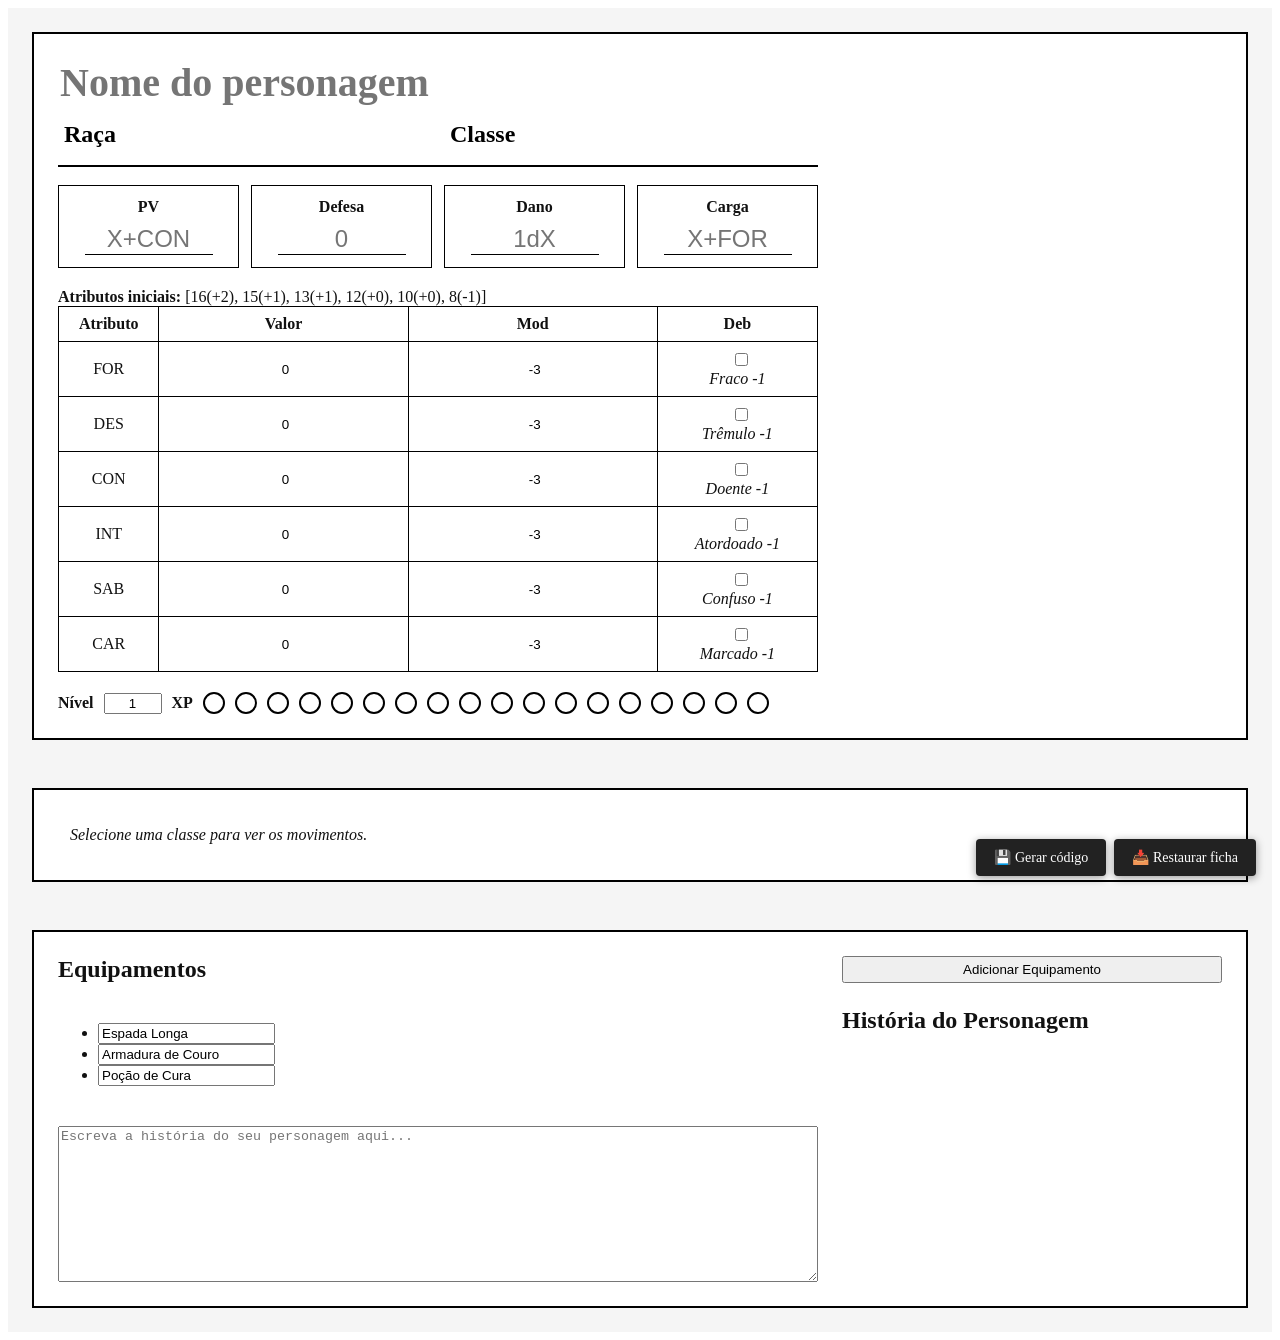
<file: Ficha_HTML_Dungeon_World_v02.html>
<!DOCTYPE html>
<html lang="pt-BR">

<head>
  <meta charset="UTF-8" />
  <meta name="viewport" content="width=device-width, initial-scale=1.0" />
  <title>Ficha de Personagem - Dungeon World</title>
  <style>
    :root {
      --border-color: #000;
      --muted: #777;
      --danger: #b00;
    }

    .pagina {
      font-family: Georgia, serif;
      background: #f5f5f5;
      padding: 24px;
      color: #111;
    }

    .sheet {
      max-width: 1200px;
      margin: auto;
      background: white;
      border: 2px solid #000;
    }


    .pagina {
      font-family: Georgia, serif;
      background: #f5f5f5;
      padding: 24px;
      color: #111;
    }

    .sheet {
      max-width: 1200px;
      margin: auto;
      background: white;
      border: 2px solid var(--border-color);
      padding: 24px;
      display: grid;
      grid-template-columns: 2fr 1fr;
      gap: 24px;
    }

    h1,
    h2,
    h3 {
      margin: 0;
    }

    .subtitle select option.disabled-by-race,
    .subtitle select option[disabled] {
      color: var(--danger);
      background: transparent;
    }

    .title {
      border-bottom: 2px solid var(--border-color);
      padding-bottom: 12px;
      margin-bottom: 18px;
    }

    .title input {
      width: 100%;
      font-size: 40px;
      border: none;
      outline: none;
      font-family: Georgia, serif;
      font-weight: bold;
    }

    .subtitle {
      display: flex;
      gap: 12px;
      margin-top: 8px;
    }

    .subtitle input,
    .subtitle select {
      padding: 6px;
      width: 100%;
      background: transparent;
      appearance: none;
      -webkit-appearance: none;
      -moz-appearance: none;
      font-size: 24px;
      border: none;
      outline: none;
      font-family: Georgia, serif;
      font-weight: bold;
    }

    .portrait {
      border: 2px dashed #aaa;
      height: 540px;
      display: flex;
      align-items: center;
      justify-content: center;
      margin-bottom: 18px;
      color: var(--muted);
      font-size: 22px;
      text-align: center;
    }

    .stats {
      display: grid;
      grid-template-columns: repeat(4, 1fr);
      gap: 12px;
      margin-bottom: 20px;
    }

    .card {
      border: 1px solid var(--border-color);
      padding: 12px;
      text-align: center;
    }

    .card label {
      display: block;
      font-weight: bold;
      margin-bottom: 8px;
    }

    .card input {
      width: 80%;
      border: none;
      border-bottom: 1px solid var(--border-color);
      text-align: center;
      font-size: 24px;
      background: transparent;
    }

    table {
      width: 100%;
      border-collapse: collapse;
      margin-bottom: 20px;
    }

    th,
    td {
      border: 1px solid var(--border-color);
      padding: 8px;
      text-align: center;
    }

    td input {
      width: 100%;
      border: none;
      text-align: center;
      background: transparent;
    }

    .xp {
      display: flex;
      gap: 10px;
      align-items: center;
      margin-top: 12px;
    }

    .circle {
      width: 18px;
      height: 18px;
      border: 2px solid black;
      border-radius: 50%;
      cursor: pointer;
      transition: background 0.2s ease;
    }

    .circle.active {
      background: #111;
    }

    .spells {
      border-left: 2px solid var(--border-color);
      padding-left: 20px;
    }

    .spell-group {
      margin-bottom: 20px;
    }

    .spell-group h3 {
      border-bottom: 1px solid var(--border-color);
      padding-bottom: 6px;
      margin-bottom: 10px;
    }

    .spell {
      display: flex;
      align-items: center;
      gap: 8px;
      margin-bottom: 6px;
      font-size: 16px;
    }

    .spell-name {
      border: none;
      border-bottom: 1px dashed transparent;
      background: transparent;
      font-family: Georgia, serif;
      font-size: 16px;
      width: 100%;
      outline: none;
      transition: border-color 0.2s ease;
    }

    .spell-name:focus {
      border-bottom: 1px dashed var(--border-color);
    }

    .spell input[type="checkbox"] {
      width: 16px;
      height: 16px;
    }

    .red_filling {
      accent-color: red;
    }

    @media print {
      .pagina {
        background: white;
        padding: 0;
      }

      .sheet {
        border: none;
      }

      #saveBar,
      .dw-overlay {
        display: none !important;
      }
    }

    /* === Barra e modais de código === */
    #saveBar {
      position: fixed;
      bottom: 24px;
      right: 24px;
      z-index: 1000;
      display: flex;
      gap: 8px;
    }

    #saveBar button {
      padding: 10px 18px;
      background: #222;
      color: #fff;
      border: none;
      cursor: pointer;
      font-family: Georgia, serif;
      font-size: 14px;
      border-radius: 4px;
      box-shadow: 0 2px 8px rgba(0, 0, 0, 0.4);
    }

    #saveBar button:hover {
      background: #444;
    }

    .dw-overlay {
      position: fixed;
      inset: 0;
      background: rgba(0, 0, 0, 0.55);
      z-index: 2000;
      display: flex;
      align-items: center;
      justify-content: center;
    }

    .dw-modal {
      background: #fff;
      border: 2px solid #000;
      padding: 28px;
      max-width: 520px;
      width: 92%;
      font-family: Georgia, serif;
    }

    .dw-modal h3 {
      margin: 0 0 10px;
    }

    .dw-modal p {
      margin: 0 0 10px;
      font-size: 14px;
      color: #444;
    }

    .dw-modal textarea {
      width: 100%;
      box-sizing: border-box;
      font-family: monospace;
      font-size: 12px;
      padding: 8px;
      border: 1px solid #000;
      resize: vertical;
    }

    .dw-modal-actions {
      display: flex;
      gap: 8px;
      margin-top: 12px;
      justify-content: flex-end;
    }

    .dw-modal-actions button {
      padding: 8px 18px;
      background: #222;
      color: #fff;
      border: none;
      cursor: pointer;
      font-family: Georgia, serif;
      font-size: 14px;
    }

    .dw-modal-actions button:hover {
      background: #444;
    }

    .dw-modal-actions button.secondary {
      background: #888;
    }

    .dw-modal-actions button.secondary:hover {
      background: #666;
    }

    #restoreError {
      color: var(--danger);
      font-size: 13px;
      margin-top: 6px;
      display: none;
    }

    .init-val.used {
      text-decoration: line-through;
      color: #999;
    }
  </style>
</head>

<body>

  <!-- Barra flutuante de código -->
  <div id="saveBar">
    <button id="btnGerarCodigo">&#x1F4BE; Gerar código</button>
    <button id="btnRestaurar">&#x1F4E5; Restaurar ficha</button>
  </div>

  <!-- Modal: exibir código gerado -->
  <div id="codeModal" class="dw-overlay" style="display:none">
    <div class="dw-modal">
      <h3>Código da ficha</h3>
      <p>Copie este código e guarde-o. Use-o para restaurar sua ficha quando recarregar a página.</p>
      <textarea id="codeModalText" rows="6" readonly></textarea>
      <div class="dw-modal-actions">
        <button id="btnCopiarCodigo">&#x1F4CB; Copiar</button>
        <button id="btnFecharModal" class="secondary">Fechar</button>
      </div>
    </div>
  </div>

  <!-- Modal: restaurar ficha por código -->
  <div id="restoreModal" class="dw-overlay" style="display:none">
    <div class="dw-modal">
      <h3>Restaurar ficha</h3>
      <p>Cole o código da ficha abaixo e clique em <strong>Restaurar</strong>.</p>
      <textarea id="restoreCodeInput" rows="6" placeholder="Cole o código aqui..."></textarea>
      <p id="restoreError">Código inválido. Verifique e tente novamente.</p>
      <div class="dw-modal-actions">
        <button id="btnConfirmarRestaurar">Restaurar</button>
        <button id="btnCancelarRestaurar" class="secondary">Cancelar</button>
      </div>
    </div>
  </div>

  <article class="pagina">
    <div id="1st-Page" class="sheet">
      <div>
        <div class="title">
          <input type="text" id="charName" value="" placeholder="Nome do personagem" />

          <div class="subtitle">
            <select id="charRace">
              <option value="">Raça</option>
              <option value="Anão">Anão</option>
              <option value="Elfo">Elfo</option>
              <option value="Humano">Humano</option>
              <option value="Halfling">Halfling</option>
              <option value="Orc">Orc</option>
              <option value="Outro">Outro</option>
            </select>

            <select id="charClass">
              <option value="">Classe</option>
              <option value="Bardo">Bardo</option>
              <option value="Clérigo">Clérigo</option>
              <option value="Druida">Druida</option>
              <option value="Guerreiro">Guerreiro</option>
              <option value="Ladino">Ladino</option>
              <option value="Mago">Mago</option>
              <option value="Paladino">Paladino</option>
              <option value="Patrulheiro">Patrulheiro</option>
              <option value="Bárbaro">Bárbaro</option>
            </select>
          </div>
        </div>
        <div class="stats">
          <div class="card">
            <label>PV</label>
            <input type="text" id="charPV" value="0" placeholder="X+CON" />
          </div>

          <div class="card">
            <label>Defesa</label>
            <input type="text" id="charDef" value="" placeholder="0" />
          </div>

          <div class="card">
            <label>Dano</label>
            <input type="text" id="charDmg" value="" placeholder="1dX" />
          </div>

          <div class="card">
            <label>Carga</label>
            <input type="text" id="charLoad" value="" placeholder="X+FOR" />
          </div>
        </div>

        <div>
          <label class="initial-attributes"><strong>Atributos iniciais: </strong>
            [<span class="init-val" data-val="16">16(+2)</span>,
            <span class="init-val" data-val="15">15(+1)</span>,
            <span class="init-val" data-val="13">13(+1)</span>,
            <span class="init-val" data-val="12">12(+0)</span>,
            <span class="init-val" data-val="10">10(+0)</span>,
            <span class="init-val" data-val="8">8(-1)</span>]</label>
        </div>

        <table id="attributesTable">
          <thead>
            <tr>
              <th>Atributo</th>
              <th>Valor</th>
              <th>Mod</th>
              <th>Deb</th>
            </tr>
          </thead>
          <tbody>
            <tr>
              <td>FOR</td>
              <td><input id="valFor" value="0" /></td>
              <td><input id="modFor" value="0" /></td>
              <td>
                <input type="checkbox" /><label><em>Fraco -1</em></label>
              </td>
            </tr>
            <tr>
              <td>DES</td>
              <td><input id="valDes" value="0" /></td>
              <td><input id="modDes" value="0" /></td>
              <td>
                <input type="checkbox" /><label><em>Trêmulo -1</em></label>
              </td>
            </tr>
            <tr>
              <td>CON</td>
              <td><input id="valCon" value="0" /></td>
              <td><input id="modCon" value="0" /></td>
              <td>
                <input type="checkbox" /><label><em>Doente -1</em></label>
              </td>
            </tr>
            <tr>
              <td>INT</td>
              <td><input id="valInt" value="0" /></td>
              <td><input id="modInt" value="0" /></td>
              <td>
                <input type="checkbox" /><label><em>Atordoado -1</em></label>
              </td>
            </tr>
            <tr>
              <td>SAB</td>
              <td><input id="valSab" value="0" /></td>
              <td><input id="modSab" value="0" /></td>
              <td>
                <input type="checkbox" /><label><em>Confuso -1</em></label>
              </td>
            </tr>
            <tr>
              <td>CAR</td>
              <td><input id="valCar" value="0" /></td>
              <td><input id="modCar" value="0" /></td>
              <td>
                <input type="checkbox" /><label><em>Marcado -1</em></label>
              </td>
            </tr>
          </tbody>
        </table>

        <div class="xp">
          <strong>Nível</strong>
          <input type="text" id="charLevel" value="1" placeholder="Nível" style="width: 50px; text-align: center;" />
          <strong>XP</strong>
          <div class="circle"></div>
          <div class="circle"></div>
          <div class="circle"></div>
          <div class="circle"></div>
          <div class="circle"></div>
          <div class="circle"></div>
          <div class="circle"></div>
          <div class="circle"></div>
          <div class="circle"></div>
          <div class="circle"></div>
          <div class="circle"></div>
          <div class="circle"></div>
          <div class="circle"></div>
          <div class="circle"></div>
          <div class="circle"></div>
          <div class="circle"></div>
          <div class="circle"></div>
          <div class="circle"></div>
        </div>
      </div>

      <aside id="classSpells" class="spells">
        <div id="mageSpellsSet">
        <h2>Magias de Mago</h2>
          <div class="spell-group">
            <h3><input value="Truques" /></h3>
            <div class="spell">
              <input type="checkbox" title="No grimório" class="red_filling" />
              <input type="checkbox" title="Preparada" />
              <input class="spell-name" value="Light" />
            </div>
            <div class="spell">
              <input type="checkbox" title="No grimório" class="red_filling" />
              <input type="checkbox" title="Preparada" />
              <input class="spell-name" value="Unseen Servant" />
            </div>
            <div class="spell">
              <input type="checkbox" title="No grimório" class="red_filling" />
              <input type="checkbox" title="Preparada" />
              <input class="spell-name" value="Prestidigitation" />
            </div>
            <div class="spell">
              <input type="checkbox" title="No grimório" class="red_filling" />
              <input type="checkbox" title="Preparada" />
              <input class="spell-name" value="Detect Magic" />
            </div>
          </div>

          <div class="spell-group">
            <h3><input value="2º nível" /></h3>
            <div class="spell">
              <input type="checkbox" title="No grimório" class="red_filling" />
              <input type="checkbox" title="Preparada" />
              <input class="spell-name" value="Contact Spirits - Summoning" />
            </div>
            <div class="spell">
              <input type="checkbox" title="No grimório" class="red_filling" />
              <input type="checkbox" title="Preparada" />
              <input class="spell-name" value="Telepathy - Divination" />
            </div>
            <div class="spell">
              <input type="checkbox" title="No grimório" class="red_filling" />
              <input type="checkbox" title="Preparada" />
              <input class="spell-name" value="Charm Person - Enchantment" />
            </div>
            <div class="spell">
              <input type="checkbox" title="No grimório" class="red_filling" />
              <input type="checkbox" title="Preparada" />
              <input class="spell-name" value="Invisibility - Illusion" />
            </div>
            <div class="spell">
              <input type="checkbox" title="No grimório" class="red_filling" />
              <input type="checkbox" title="Preparada" />
              <input class="spell-name" value="Magic Missile" />
            </div>
            <div class="spell">
              <input type="checkbox" title="No grimório" class="red_filling" />
              <input type="checkbox" title="Preparada" />
              <input class="spell-name" value="Alarm" />
            </div>
          </div>

          <div class="spell-group">
            <h3><input value="3º nível" /></h3>
            <div class="spell">
              <input type="checkbox" title="No grimório" class="red_filling" />
              <input type="checkbox" title="Preparada" />
              <input class="spell-name" value="Dispel Magic" />
            </div>
            <div class="spell">
              <input type="checkbox" title="No grimório" class="red_filling" />
              <input type="checkbox" title="Preparada" />
              <input class="spell-name" value="Visions Through Time - Divination" />
            </div>
            <div class="spell">
              <input type="checkbox" title="No grimório" class="red_filling" />
              <input type="checkbox" title="Preparada" />
              <input class="spell-name" value="Fireball - Evocation" />
            </div>
            <div class="spell">
              <input type="checkbox" title="No grimório" class="red_filling" />
              <input type="checkbox" title="Preparada" />
              <input class="spell-name" value="Mimic" />
            </div>
            <div class="spell">
              <input type="checkbox" title="No grimório" class="red_filling" />
              <input type="checkbox" title="Preparada" />
              <input class="spell-name" value="Mirror Image" />
            </div>
            <div class="spell">
              <input type="checkbox" title="No grimório" class="red_filling" />
              <input type="checkbox" title="Preparada" />
              <input class="spell-name" value="Sleep - Enchantment" />
            </div>
          </div>

          <div class="spell-group">
            <h3><input value="5º nível" /></h3>
            <div class="spell">
              <input type="checkbox" title="No grimório" class="red_filling" />
              <input type="checkbox" title="Preparada" />
              <input class="spell-name" value="Cage - Evocation Ongoing" />
            </div>
            <div class="spell">
              <input type="checkbox" title="No grimório" class="red_filling" />
              <input type="checkbox" title="Preparada" />
              <input class="spell-name" value="Contact Other Plane" />
            </div>
            <div class="spell">
              <input type="checkbox" title="No grimório" class="red_filling" />
              <input type="checkbox" title="Preparada" />
              <input class="spell-name" value="Polymorph" />
            </div>
            <div class="spell">
              <input type="checkbox" title="No grimório" class="red_filling" />
              <input type="checkbox" title="Preparada" />
              <input class="spell-name" value="Summon Monster" />
            </div>
          </div>

          <div class="spell-group">
            <h3><input value="7º nível" /></h3>
            <div class="spell">
              <input type="checkbox" title="No grimório" class="red_filling" />
              <input type="checkbox" title="Preparada" />
              <input class="spell-name" value="Dominate" />
            </div>
            <div class="spell">
              <input type="checkbox" title="No grimório" class="red_filling" />
              <input type="checkbox" title="Preparada" />
              <input class="spell-name" value="True Seeing" />
            </div>
            <div class="spell">
              <input type="checkbox" title="No grimório" class="red_filling" />
              <input type="checkbox" title="Preparada" />
              <input class="spell-name" value="Shadow Walk" />
            </div>
            <div class="spell">
              <input type="checkbox" title="No grimório" class="red_filling" />
              <input type="checkbox" title="Preparada" />
              <input class="spell-name" value="Contingency" />
            </div>
            <div class="spell">
              <input type="checkbox" title="No grimório" class="red_filling" />
              <input type="checkbox" title="Preparada" />
              <input class="spell-name" value="Cloudkill" />
            </div>
          </div>

          <div class="spell-group">
            <h3><input value="9º nível" /></h3>
            <div class="spell">
              <input type="checkbox" title="No grimório" class="red_filling" />
              <input type="checkbox" title="Preparada" />
              <input class="spell-name" value="Antipathy" />
            </div>
            <div class="spell">
              <input type="checkbox" title="No grimório" class="red_filling" />
              <input type="checkbox" title="Preparada" />
              <input class="spell-name" value="Alert" />
            </div>
            <div class="spell">
              <input type="checkbox" title="No grimório" class="red_filling" />
              <input type="checkbox" title="Preparada" />
              <input class="spell-name" value="Soul Gem" />
            </div>
            <div class="spell">
              <input type="checkbox" title="No grimório" class="red_filling" />
              <input type="checkbox" title="Preparada" />
              <input class="spell-name" value="Shelter" />
            </div>
            <div class="spell">
              <input type="checkbox" title="No grimório" class="red_filling" />
              <input type="checkbox" title="Preparada" />
              <input class="spell-name" value="Perfect Summons" />
            </div>
          </div>
        </div>
      </aside>
    </div>
  </article>

  <article class="pagina">
    <div id="classMoves" class="sheet">  
    </div>
  </article>

  <article class="pagina">
    <div id="2nd-Page" class="sheet">
      <h2>Equipamentos</h2>
      <button id="addEquipment">Adicionar Equipamento</button>
      <ul>
        <li><input type="text" value="Espada Longa" /></li>
        <li><input type="text" value="Armadura de Couro" /></li>
        <li><input type="text" value="Poção de Cura" /></li>
      </ul>

      <h2>História do Personagem</h2>
      <textarea id="charHistory" rows="10" placeholder="Escreva a história do seu personagem aqui..."></textarea>
    </div>
  </article>

  <script>
    // Garantir ids únicos para todos os inputs/checkboxes/circles e usar esses ids ao salvar/carregar
    const circles = Array.from(document.querySelectorAll('.circle'));
    const allInputs = Array.from(document.querySelectorAll('input, select, textarea'));

    const intitialAttributesCheck = 73 // Soma de 16+15+13+12+9+8
    const initialAttributes= {
      stat: [16,15,13,12,9,8],
      mod: [2,1,1,0,0,-1]
    }

    const classDetails = [
      {
        keyBytes: [0],
        nome: 'Bárbaro',
        racas: ['Humano', 'Elfo', 'Anão', 'Halfling'],
        hp_base: 8,
        dado_dano: 'd10',
        carga_base: 8,
        movimentos_iniciais: [
          'Herculean Appetites',
          'The Upper Hand',
          'Musclebound',
          'What Are You Waiting For?'
        ],
        escolha_inicial: ['Full Plate and Packing Steel', 'Unencumbered, Unharmed'],
        
        movimentos_avancados_2_5: [
          { id: 1, nome: 'Still Hungry' },
          { id: 2, nome: 'Appetite for Destruction' },
          { id: 3, nome: 'My Love For You Is Like a Truck' },
          { id: 4, nome: 'What Is Best In Life' },
          { id: 5, nome: 'Wide Wanderer' },
          { id: 6, nome: 'Usurper' },
          { id: 7, nome: 'Khan of Khans' },
          { id: 8, nome: 'Samson' },
          { id: 9, nome: 'Smash!' },
          { id: 10, nome: 'Indestructible Hunger' },
          { id: 11, nome: 'Eye for Weakness' },
          { id: 12, nome: 'On the Move' }
        ],
        movimentos_avancados_6_10: [
          { id: 13, nome: 'A Good Day to Die' },
          { id: 14, nome: "Kill 'em All" },
          { id: 15, nome: 'War Cry' },
          { id: 16, nome: 'Mark of Might' },
          { id: 17, nome: 'More! Always More!' },
          { id: 18, nome: 'The One Who Knocks' },
          { id: 19, nome: 'Healthy Distrust' },
          { id: 20, nome: 'For the Blood God' }
        ]
      },
      {
        keyBytes: [1, 2, 3],
        nome: 'Bardo',
        racas: ['Humano', 'Elfo', 'Halfling'],
        hp_base: 6,
        dado_dano: 'd6',
        carga_base: 9,
        movimentos_raciais: {
          Humano: ['Hospitalidade'],
          Elfo: ['Elfo']
        },
        movimentos_iniciais: [
          'Conhecimento de Bardo',
          'Arte Arcana',
          'Charmoso e Aberto',
          'Um Porto na Tempestade'
        ],
        movimentos_avancados_2_5: [
          { id: 21, nome: 'Canção de Cura' },
          { id: 22, nome: 'Cacofonia Viciosa' },
          { id: 23, nome: 'Vai Até Onze' },
          { id: 24, nome: 'Metal Hurlant' },
          { id: 25, nome: 'Uma Pequena Ajuda dos Meus Amigos' },
          { id: 26, nome: 'Tons Sobrenaturais' },
          { id: 27, nome: 'Aparar do Duelista' },
          { id: 28, nome: 'Logro' },
          { id: 29, nome: 'Diletante Multiclasse' },
          { id: 30, nome: 'Iniciado Multiclasse' }
        ],
        movimentos_avancados_6_10: [
          { id: 31, nome: 'Coro de Cura' },
          { id: 32, nome: 'Explosão Viciosa' },
          { id: 33, nome: 'Rosto Inesquecível' },
          { id: 34, nome: 'Reputação' },
          { id: 35, nome: 'Acorde Sobrenatural' },
          { id: 36, nome: 'Ouvido para Magia' },
          { id: 37, nome: 'Astuto' },
          { id: 38, nome: 'Bloqueio do Duelista' },
          { id: 39, nome: 'Golpe de Mestre' },
          { id: 40, nome: 'Mestre Multiclasse' }
        ],
        movimentos_substituidos: {
          'Coro de Cura': 'Canção de Cura',
          'Explosão Viciosa': 'Cacofonia Viciosa',
          'Acorde Sobrenatural': 'Tons Sobrenaturais',
          'Bloqueio do Duelista': 'Aparar do Duelista',
          'Golpe de Mestre': 'Logro'
        }
      },
      {
        keyBytes: [4, 5],
        nome: 'Clérigo',
        racas: ['Humano', 'Anão'],
        hp_base: 8,
        dado_dano: 'd6',
        carga_base: 10,
        movimentos_raciais: { Humano: ['Humano'], Anão: ['Anão'] },
        movimentos_iniciais: ['Divindade', 'Comungar', 'Conjurar uma Magia'],
        movimentos_avancados_2_5: [
          { id: 41, nome: 'Escolhido' },
          { id: 42, nome: 'Revigorar' },
          { id: 43, nome: 'A Balança da Vida e da Morte' },
          { id: 44, nome: 'Serenidade' },
          { id: 45, nome: 'Primeiros Socorros' },
          { id: 46, nome: 'Intervenção Divina' },
          { id: 47, nome: 'Penitente' },
          { id: 48, nome: 'Fortalecer' },
          { id: 49, nome: 'Prece por Orientação' },
          { id: 50, nome: 'Proteção Divina' },
          { id: 51, nome: 'Curandeiro Devotado' }
        ],
        movimentos_avancados_6_10: [
          { id: 52, nome: 'Ungido' },
          { id: 53, nome: 'Apoteose' },
          { id: 54, nome: 'Ceifador' },
          { id: 55, nome: 'Providência' },
          { id: 56, nome: 'Primeiros Socorros Maior' },
          { id: 57, nome: 'Invencibilidade Divina' },
          { id: 58, nome: 'Mártir' },
          { id: 59, nome: 'Armadura Divina' },
          { id: 60, nome: 'Fortalecimento Maior' },
          { id: 61, nome: 'Diletante Multiclasse' }
        ],
        movimentos_substituidos: {
          Providência: 'Serenidade',
          'Primeiros Socorros Maior': 'Primeiros Socorros',
          'Invencibilidade Divina': 'Intervenção Divina',
          Mártir: 'Penitente',
          'Armadura Divina': 'Proteção Divina',
          'Fortalecimento Maior': 'Fortalecer'
        }
      },
      {
        keyBytes: [6, 7, 8],
        nome: 'Druida',
        racas: ['Humano', 'Elfo', 'Halfling'],
        hp_base: 6,
        dado_dano: 'd6',
        carga_base: 6,
        movimentos_raciais: { Humano: ['Humano'], Elfo: ['Elfo'], Halfling: ['Halfling'] },
        movimentos_iniciais: [
          'Nascido da Terra',
          'Sustentado pela Natureza',
          'Língua dos Espíritos',
          'Metamorfo',
          'Essência Estudada'
        ],
        movimentos_avancados_2_5: [
          { id: 62, nome: 'Irmão do Caçador' },
          { id: 63, nome: 'Vermelho de Dente e Garra' },
          { id: 64, nome: 'Comunhão dos Sussurros' },
          { id: 65, nome: 'Pele de Casca' },
          { id: 66, nome: 'Olhos do Tigre' },
          { id: 67, nome: 'Mudar de Pele' },
          { id: 68, nome: 'Falador de Coisas' },
          { id: 69, nome: 'Moldador de Formas' },
          { id: 70, nome: 'Domínio Elemental' },
          { id: 71, nome: 'Equilíbrio' }
        ],
        movimentos_avancados_6_10: [
          { id: 72, nome: 'Abraçando Forma Nenhuma' },
          { id: 73, nome: 'Dança do Doppelgänger' },
          { id: 74, nome: 'Sangue e Trovão' },
          { id: 75, nome: 'Sono do Druida' },
          { id: 76, nome: 'Falador do Mundo' },
          { id: 77, nome: 'Irmã da Perseguidora' },
          { id: 78, nome: 'Escultor de Formas' },
          { id: 79, nome: 'Quimera' },
          { id: 80, nome: 'Tecelão do Clima' }
        ],
        movimentos_substituidos: {
          'Sangue e Trovão': 'Vermelho de Dente e Garra',
          'Falador do Mundo': 'Falador de Coisas',
          'Escultor de Formas': 'Moldador de Formas'
        }
      },
      {
        keyBytes: [9, 10, 11],
        nome: 'Guerreiro',
        racas: ['Humano', 'Elfo', 'Anão'],
        hp_base: 10,
        dado_dano: 'd10',
        carga_base: 12,
        movimentos_raciais: { Humano: ['Humano'], Elfo: ['Elfo'], Anão: ['Anão'] },
        movimentos_iniciais: ['Arma Assinatura', 'Dobrar Barras, Erguer Portões', 'Blindado'],
        movimentos_avancados_2_5: [
          { id: 81, nome: 'Sede de Sangue' },
          { id: 82, nome: 'Armadureiro' },
          { id: 83, nome: 'Ferrão Aprimorado' },
          { id: 84, nome: 'Herança' },
          { id: 85, nome: 'Tem Cheiro de Sangue' },
          { id: 86, nome: 'Ferreiro' },
          { id: 87, nome: 'Olho Mau' },
          { id: 88, nome: 'Temporada de Caça' },
          { id: 89, nome: 'Interrogador' },
          { id: 90, nome: 'Talento para Armas' },
          { id: 91, nome: 'Superioridade' },
          { id: 92, nome: 'Multiclasse Diletante' }
        ],
        movimentos_avancados_6_10: [
          { id: 93, nome: 'Sanguinário' },
          { id: 94, nome: 'Mestre da Armadura' },
          { id: 95, nome: 'Ferrão Perfeito' },
          { id: 96, nome: 'Legado' },
          { id: 97, nome: 'Gosto de Sangue' },
          { id: 98, nome: 'Ferreiro Mestre' },
          { id: 99, nome: 'Olhos da Morte' },
          { id: 100, nome: 'Caçador Implacável' },
          { id: 101, nome: 'Mestre Interrogador' },
          { id: 102, nome: 'Especialista em Armas' },
          { id: 103, nome: 'Supremacia' },
          { id: 104, nome: 'Mestre Multiclasse' }
        ],
        movimentos_substituidos: {
          Sanguinário: 'Sede de Sangue',
          'Mestre da Armadura': 'Armadureiro',
          'Ferrão Perfeito': 'Ferrão Aprimorado',
          Legado: 'Herança',
          'Gosto de Sangue': 'Tem Cheiro de Sangue',
          'Ferreiro Mestre': 'Ferreiro',
          'Olhos da Morte': 'Olho Mau',
          'Caçador Implacável': 'Temporada de Caça',
          'Mestre Interrogador': 'Interrogador',
          'Especialista em Armas': 'Talento para Armas',
          Supremacia: 'Superioridade',
          'Mestre Multiclasse': 'Multiclasse Diletante'
        }
      },
      {
        keyBytes: [12, 13, 14],
        nome: 'Imolador',
        racas: ['Humano', 'Elfo', 'Anão'],
        hp_base: 10,
        dado_dano: 'd8',
        carga_base: 9,
        movimentos_raciais: { Humano: ['Humano'], Elfo: ['Elfo'], Anao: ['Anão'] },
        movimentos_iniciais: ['Consumido pelo Fogo', 'Invocar Chamas', 'Zelo Fanático'],
        movimentos_avancados_2_5: [
          { id: 105, nome: 'Queimadura Controlada' },
          { id: 106, nome: 'Juramento de Cinzas' },
          { id: 107, nome: 'Fogo Purificador' },
          { id: 108, nome: 'Forma de Chama' },
          { id: 109, nome: 'Incendiário' },
          { id: 110, nome: 'Marca do Fogo' },
          { id: 111, nome: 'Alimentar as Chamas' },
          { id: 112, nome: 'Fogo Interior' },
          { id: 113, nome: 'Arauto da Brasa' },
          { id: 114, nome: 'Diletante Multiclasse' }
        ],
        movimentos_avancados_6_10: [
          { id: 115, nome: 'Inferno Controlado' },
          { id: 116, nome: 'Juramento das Brasas Eternas' },
          { id: 117, nome: 'Purificação Absoluta' },
          { id: 118, nome: 'Avatar das Chamas' },
          { id: 119, nome: 'Mestre Incendiário' },
          { id: 120, nome: 'Marca Ardente' },
          { id: 121, nome: 'Fornalha Viva' },
          { id: 122, nome: 'Coração de Fogo' },
          { id: 123, nome: 'Senhor das Cinzas' },
          { id: 124, nome: 'Mestre Multiclasse' }
        ],
        movimentos_substituidos: {
          'Inferno Controlado': 'Queimadura Controlada',
          'Juramento das Brasas Eternas': 'Juramento de Cinzas',
          'Purificação Absoluta': 'Fogo Purificador',
          'Avatar das Chamas': 'Forma de Chama',
          'Mestre Incendiário': 'Incendiário',
          'Marca Ardente': 'Marca do Fogo',
          'Fornalha Viva': 'Alimentar as Chamas',
          'Coração de Fogo': 'Fogo Interior',
          'Senhor das Cinzas': 'Arauto da Brasa',
          'Mestre Multiclasse': 'Diletante Multiclasse'
        }
      },
      {
        keyBytes: [15],
        nome: 'Paladino',
        racas: ['Humano'],
        hp_base: 10,
        dado_dano: 'd10',
        carga_base: 12,
        movimentos_raciais: { Humano: ['Humano'] },
        movimentos_iniciais: [
          'Busca',
          'Eu Sou a Lei',
          'Armadura Completa',
          'Braços Benditos'
        ],
        movimentos_avancados_2_5: [
          { id: 125, nome: 'Voz de Autoridade' },
          { id: 126, nome: 'Hospitaleiro' },
          { id: 127, nome: 'Exterminador' },
          { id: 128, nome: 'Sangue e Aço' },
          { id: 129, nome: 'Olhos para o Mal' },
          { id: 130, nome: 'Estabelecer Ordem' },
          { id: 131, nome: 'Protegido' },
          { id: 132, nome: 'Liderança' },
          { id: 133, nome: 'Apóstolo' },
          { id: 134, nome: 'Prova de Fé' },
          { id: 135, nome: 'Imposição das Mãos' },
          { id: 136, nome: 'Diletante Multiclasse' }
        ],
        movimentos_avancados_6_10: [
          { id: 137, nome: 'Divina Autoridade' },
          { id: 138, nome: 'Perfeição Hospitaleira' },
          { id: 139, nome: 'Exterminador Maior' },
          { id: 140, nome: 'Sangue e Fogo' },
          { id: 141, nome: 'Visão Sagrada' },
          { id: 142, nome: 'Perfeita Ordem' },
          { id: 143, nome: 'Fortaleza' },
          { id: 144, nome: 'Grande Liderança' },
          { id: 145, nome: 'Messias' },
          { id: 146, nome: 'Fé Inabalável' },
          { id: 147, nome: 'Imposição das Mãos Maior' },
          { id: 148, nome: 'Mestre Multiclasse' }
        ],
        movimentos_substituidos: {
          'Divina Autoridade': 'Voz de Autoridade',
          'Exterminador Maior': 'Exterminador',
          'Sangue e Fogo': 'Sangue e Aço',
          'Visão Sagrada': 'Olhos para o Mal',
          'Perfeita Ordem': 'Estabelecer Ordem',
          Fortaleza: 'Protegido',
          'Grande Liderança': 'Liderança',
          Messias: 'Apóstolo',
          'Fé Inabalável': 'Prova de Fé',
          'Imposição das Mãos Maior': 'Imposição das Mãos',
          'Mestre Multiclasse': 'Diletante Multiclasse'
        }
      },
      {
        keyBytes: [16, 17, 18],
        nome: 'Patrulheiro',
        racas: ['Humano', 'Elfo'],
        hp_base: 8,
        dado_dano: 'd8',
        carga_base: 11,
        movimentos_raciais: { Humano: ['Humano'], Elfo: ['Elfo'] },
        movimentos_iniciais: [
          'Caçada e Rastreamento',
          'Companheiro Animal',
          'Comando',
          'Tiro Chamado'
        ],
        movimentos_avancados_2_5: [
          { id: 149, nome: 'Companheiro Selvagem' },
          { id: 150, nome: 'Treinador de Presas' },
          { id: 151, nome: 'Tiro Preciso' },
          { id: 152, nome: 'Mão Segura' },
          { id: 153, nome: 'Proteja-me' },
          { id: 154, nome: 'Explorador' },
          { id: 155, nome: 'Observador' },
          { id: 156, nome: 'Atirador' },
          { id: 157, nome: 'Mistura na Multidão' },
          { id: 158, nome: 'Conhecimento da Natureza' },
          { id: 159, nome: 'Companheiro Bem Treinado' },
          { id: 160, nome: 'Diletante Multiclasse' }
        ],
        movimentos_avancados_6_10: [
          { id: 161, nome: 'Companheiro de Sangue' },
          { id: 162, nome: 'Predador Superior' },
          { id: 163, nome: 'Tiro Mortal' },
          { id: 164, nome: 'Duas Flechas' },
          { id: 165, nome: 'Segurança em Primeiro Lugar' },
          { id: 166, nome: 'Mestre Explorador' },
          { id: 167, nome: 'Olhos de Águia' },
          { id: 168, nome: 'Atirador de Elite' },
          { id: 169, nome: 'Um com a Natureza' },
          { id: 170, nome: 'Mestre da Natureza' },
          { id: 171, nome: 'Companheiro Excepcional' },
          { id: 172, nome: 'Mestre Multiclasse' }
        ],
        movimentos_substituidos: {
          'Companheiro de Sangue': 'Companheiro Selvagem',
          'Predador Superior': 'Treinador de Presas',
          'Tiro Mortal': 'Tiro Preciso',
          'Segurança em Primeiro Lugar': 'Proteja-me',
          'Mestre Explorador': 'Explorador',
          'Olhos de Águia': 'Observador',
          'Atirador de Elite': 'Atirador',
          'Um com a Natureza': 'Mistura na Multidão',
          'Mestre da Natureza': 'Conhecimento da Natureza',
          'Companheiro Excepcional': 'Companheiro Bem Treinado',
          'Mestre Multiclasse': 'Diletante Multiclasse'
        }
      },
      {
        keyBytes: [19, 20],
        nome: 'Ladino',
        racas: ['Humano', 'Halfling'],
        hp_base: 6,
        dado_dano: 'd8',
        carga_base: 9,
        movimentos_raciais: { Humano: ['Humano'], Halfling: ['Halfling'] },
        movimentos_iniciais: [
          'Ataque Pelas Costas',
          'Truques do Ofício',
          'Moral Flexível',
          'Armadilhas Venenosas'
        ],
        movimentos_avancados_2_5: [
          { id: 173, nome: 'Venenista' },
          { id: 174, nome: 'Envenenador' },
          { id: 175, nome: 'Especialista em Armadilhas' },
          { id: 176, nome: 'Disparar Primeiro' },
          { id: 177, nome: 'Golpe Barato' },
          { id: 178, nome: 'Conexões' },
          { id: 179, nome: 'Mão Leve' },
          { id: 180, nome: 'Arrombador' },
          { id: 181, nome: 'Parede de Lâminas' },
          { id: 182, nome: 'Esquiva' },
          { id: 183, nome: 'Riqueza Oculta' },
          { id: 184, nome: 'Diletante Multiclasse' }
        ],
        movimentos_avancados_6_10: [
          { id: 185, nome: 'Mestre dos Venenos' },
          { id: 186, nome: 'Assassino' },
          { id: 187, nome: 'Especialista em Armadilhas Avançado' },
          { id: 188, nome: 'Matar em Silêncio' },
          { id: 189, nome: 'Golpe Mortal' },
          { id: 190, nome: 'Influência' },
          { id: 191, nome: 'Dedos de Seda' },
          { id: 192, nome: 'Mestre Arrombador' },
          { id: 193, nome: 'Tempestade de Facas' },
          { id: 194, nome: 'Elusivo' },
          { id: 195, nome: 'Fortuna Oculta' },
          { id: 196, nome: 'Mestre Multiclasse' }
        ],
        movimentos_substituidos: {
          'Mestre dos Venenos': 'Envenenador',
          'Especialista em Armadilhas Avançado': 'Especialista em Armadilhas',
          'Matar em Silêncio': 'Disparar Primeiro',
          'Golpe Mortal': 'Golpe Barato',
          Influência: 'Conexões',
          'Dedos de Seda': 'Mão Leve',
          'Mestre Arrombador': 'Arrombador',
          'Tempestade de Facas': 'Parede de Lâminas',
          Elusivo: 'Esquiva',
          'Fortuna Oculta': 'Riqueza Oculta',
          'Mestre Multiclasse': 'Diletante Multiclasse'
        }
      },
      {
        keyBytes: [21, 22],
        nome: 'Mago',
        racas: ['Humano', 'Elfo'],
        hp_base: 4,
        dado_dano: 'd4',
        carga_base: 7,
        movimentos_raciais: { Humano: ['Humano'], Elfo: ['Elfo'] },
        movimentos_iniciais: ['Grimório', 'Preparar Magias', 'Conjurar uma Magia', 'Ritual'],
        movimentos_avancados_2_5: [
          { id: 197, nome: 'Erudito' },
          { id: 198, nome: 'Prodígio' },
          { id: 199, nome: 'Empoderar Magia' },
          { id: 200, nome: 'Contramágica' },
          { id: 201, nome: 'Conhecimento Arcano' },
          { id: 202, nome: 'Mago Especializado' },
          { id: 203, nome: 'Magia Expandida' },
          { id: 204, nome: 'Encantador' },
          { id: 205, nome: 'Mestre do Ritual' },
          { id: 206, nome: 'Diletante Multiclasse' },
          { id: 207, nome: 'Altas Proteções' },
          { id: 208, nome: 'Alquimista' }
        ],
        movimentos_avancados_6_10: [
          { id: 209, nome: 'Mestre Erudito' },
          { id: 210, nome: 'Gênio' },
          { id: 211, nome: 'Magia Potencializada' },
          { id: 212, nome: 'Contramágica Maior' },
          { id: 213, nome: 'Segredos Arcanos' },
          { id: 214, nome: 'Especialização Suprema' },
          { id: 215, nome: 'Magia Ilimitada' },
          { id: 216, nome: 'Encantador Mestre' },
          { id: 217, nome: 'Arquimago Ritualista' },
          { id: 218, nome: 'Mestre Multiclasse' },
          { id: 219, nome: 'Proteções Permanentes' },
          { id: 220, nome: 'Mestre Alquimista' }
        ],
        movimentos_substituidos: {
          'Mestre Erudito': 'Erudito',
          Gênio: 'Prodígio',
          'Magia Potencializada': 'Empoderar Magia',
          'Contramágica Maior': 'Contramágica',
          'Segredos Arcanos': 'Conhecimento Arcano',
          'Especialização Suprema': 'Mago Especializado',
          'Magia Ilimitada': 'Magia Expandida',
          'Encantador Mestre': 'Encantador',
          'Arquimago Ritualista': 'Mestre do Ritual',
          'Mestre Multiclasse': 'Diletante Multiclasse',
          'Proteções Permanentes': 'Altas Proteções',
          'Mestre Alquimista': 'Alquimista'
        }
      }
    ];

    // Atribui ids automáticos quando ausentes, preservando ids existentes
    allInputs.forEach((input, index) => {
      if (!input.id) {
        input.id = input.type === 'checkbox' ? `cb_auto_${index}` : `input_auto_${index}`;
      }
    });

    circles.forEach((circle, index) => {
      if (!circle.id) circle.id = `xp_${index}`;
    });

    // === Sistema de código de ficha ===

    function collectState() {
      const state = {};
      allInputs.forEach((input) => {
        if (input.type === 'checkbox') state[input.id] = input.checked ? '1' : '0';
        else state[input.id] = input.value;
      });
      circles.forEach((circle) => {
        state[circle.id] = circle.classList.contains('active') ? '1' : '0';
      });
      return state;
    }

    function applyState(state) {
      allInputs.forEach((input) => {
        if (state[input.id] !== undefined) {
          if (input.type === 'checkbox') input.checked = state[input.id] === '1';
          else input.value = state[input.id];
        }
      });
      circles.forEach((circle) => {
        if (state[circle.id] === '1') circle.classList.add('active');
        else circle.classList.remove('active');
      });
    }

    // Cifra XOR com TextEncoder (suporte a UTF-8 e caracteres acentuados)
    function encodeState(state) {
      const key = 'DungeonWorld2024';
      const bytes = new TextEncoder().encode(JSON.stringify(state));
      const keyBytes = new TextEncoder().encode(key);
      const xored = new Uint8Array(bytes.length);
      for (let i = 0; i < bytes.length; i++) {
        xored[i] = bytes[i] ^ keyBytes[i % keyBytes.length];
      }
      let binary = '';
      for (let i = 0; i < xored.length; i++) binary += String.fromCharCode(xored[i]);
      return btoa(binary);
    }

    function decodeState(code) {
      const key = 'DungeonWorld2024';
      const keyBytes = new TextEncoder().encode(key);
      const binary = atob(code);
      const bytes = new Uint8Array(binary.length);
      for (let i = 0; i < binary.length; i++) bytes[i] = binary.charCodeAt(i);
      const xored = new Uint8Array(bytes.length);
      for (let i = 0; i < bytes.length; i++) xored[i] = bytes[i] ^ keyBytes[i % keyBytes.length];
      return JSON.parse(new TextDecoder().decode(xored));
    }

    function autoSave() {
      try {
        localStorage.setItem('dw_sheet_code', encodeState(collectState()));
      } catch (e) { /* silent */ }
    }

    function autoLoad() {
      const saved = localStorage.getItem('dw_sheet_code');
      if (!saved) return;
      try {
        applyState(decodeState(saved));
      } catch (e) {
        console.warn('Falha ao restaurar ficha:', e);
      }
    }

    // Alias para manter compatibilidade com todas as chamadas existentes
    const saveStateToURL = autoSave;

      // Renderiza movimentos e informações da classe selecionada dentro do elemento #classMoves
      function renderClassMoves() {
        const container = document.getElementById('classMoves');
        if (!container) return;
        const classSelect = document.getElementById('charClass');
        const raceSelect = document.getElementById('charRace');
        const className = classSelect ? classSelect.value : '';
        const race = raceSelect ? raceSelect.value : '';

        let html = '';
        if (!className) {
          html = '<div style="padding:12px"><em>Selecione uma classe para ver os movimentos.</em></div>';
          container.innerHTML = html;
          return;
        }

        const cls = classDetails.find((cd) => canonical(cd.nome) === canonical(className));
        if (!cls) {
          container.innerHTML = '<div style="padding:12px"><em>Classe não encontrada em classDetails.</em></div>';
          return;
        }

        // Cabeçalho com info básica
        html += `<div style="padding:12px"><h2>${cls.nome}</h2>`;
        html += `<p><strong>HP base:</strong> ${cls.hp_base ?? '-'} &nbsp; <strong>Dado de dano:</strong> ${cls.dado_dano ?? '-'} &nbsp; <strong>Carga base:</strong> ${cls.carga_base ?? '-'}</p>`;

        function renderList(title, arr) {
          if (!arr || !arr.length) return '';
          let s = `<h3>${title}</h3><ul>`;
          arr.forEach((it) => { s += `<li>${it?.nome ?? it}</li>`; });
          s += '</ul>';
          return s;
        }

        html += renderList('Movimentos iniciais', cls.movimentos_iniciais || []);

        // movimentos raciais específicos para a raça selecionada
        if (cls.movimentos_raciais && race) {
          const keys = Object.keys(cls.movimentos_raciais || {});
          const found = keys.find((k) => canonical(k) === canonical(race));
          const mr = found ? cls.movimentos_raciais[found] : null;
          if (mr && mr.length) html += renderList(`Movimentos raciais: ${race}`, mr);
        }

        html += renderList('Escolhas iniciais', cls.escolha_inicial || []);
        html += renderList('Movimentos (níveis 2-5)', cls.movimentos_avancados_2_5 || []);
        html += renderList('Movimentos (níveis 6-10)', cls.movimentos_avancados_6_10 || []);
        if (cls.movimentos_substituidos) {
          let s = '<h3>Movimentos substituídos</h3><ul>';
          Object.entries(cls.movimentos_substituidos).forEach(([k, v]) => { s += `<li>${k} → ${v}</li>`; });
          s += '</ul>';
          html += s;
        }

        html += '</div>';
        container.innerHTML = html;
      }

      // Canonicalização: remove acentos e normaliza para lower-case
      function canonical(text) {
        return (text || '')
          .toString()
          .normalize('NFD')
          .replace(/\p{Diacritic}/gu, '')
          .trim()
          .toLowerCase();
      }

      function capitalize(s) {
        if (!s) return s;
        return s[0].toUpperCase() + s.slice(1).toLowerCase();
      }

      // === Funções de classe/atributo (escopo de módulo) ===

      function findClassByName(name) {
        if (!name) return null;
        const normalized = canonical(name);
        return classDetails.find((cd) => canonical(cd.nome) === normalized) || null;
      }

      function updateClassSpellsVisibility() {
        const classSelect = document.getElementById('charClass');
        const classSpells = document.getElementById('classSpells');
        if (!classSpells || !classSelect) return;
        const sel = canonical(classSelect.value);
        classSpells.style.display = (sel === 'mago' || sel === 'clerigo') ? '' : 'none';
      }

      function applyClassEffects() {
        const classSelect = document.getElementById('charClass');
        const selectedName = classSelect ? classSelect.value : '';
        const cls = findClassByName(selectedName);
        const charDmgInput = document.getElementById('charDmg');
        const charPVInput  = document.getElementById('charPV');
        const conVal = parseInt((document.getElementById('valCon') || { value: '' }).value, 10);
        const conNum = Number.isFinite(conVal) ? conVal : 0;

        if (cls) {
          if (charDmgInput) charDmgInput.value = cls.dado_dano;
          if (charPVInput)  charPVInput.value  = (cls.hp_base || 0) + conNum;
          const charLoadInput = document.getElementById('charLoad');
          const modForEl = document.getElementById('modFor');
          let modForNum = 0;
          if (modForEl && modForEl.value) {
            const parsed = parseInt(modForEl.value.replace(/[^0-9-]/g, ''), 10);
            if (!Number.isNaN(parsed)) modForNum = parsed;
          } else {
            const valFor = parseInt((document.getElementById('valFor') || { value: '' }).value, 10);
            if (Number.isFinite(valFor)) modForNum = Math.floor((valFor - 10) / 2);
          }
          if (charLoadInput) charLoadInput.value = (cls.carga_base || 0) + modForNum;
        } else {
          if (charDmgInput) charDmgInput.value = '';
          if (charPVInput)  charPVInput.value  = '';
          const charLoadInput = document.getElementById('charLoad');
          if (charLoadInput) charLoadInput.value = '';
        }
        updateClassSpellsVisibility();
      }

      // Tabela de modificadores Dungeon World
      function computeModifier(val) {
        const v = parseInt(val, 10);
        if (!Number.isFinite(v)) return '';
        if (v <= 3)  return '-3';
        if (v <= 5)  return '-2';
        if (v <= 8)  return '-1';
        if (v <= 11) return '+0';
        if (v <= 15) return '+1';
        if (v <= 17) return '+2';
        return '+3';
      }

      const attrPairs = [
        { val: 'valFor', mod: 'modFor' },
        { val: 'valDes', mod: 'modDes' },
        { val: 'valCon', mod: 'modCon' },
        { val: 'valInt', mod: 'modInt' },
        { val: 'valSab', mod: 'modSab' },
        { val: 'valCar', mod: 'modCar' },
      ];

      function updateModifiers() {
        attrPairs.forEach(({ val, mod }) => {
          const valEl = document.getElementById(val);
          const modEl = document.getElementById(mod);
          if (valEl && modEl) modEl.value = computeModifier(valEl.value);
        });
      }

      function updateStrikethrough() {
        const used = new Set();
        attrPairs.forEach(({ val }) => {
          const v = parseInt(document.getElementById(val)?.value, 10);
          if (Number.isFinite(v) && v > 0) used.add(v);
        });
        document.querySelectorAll('.init-val').forEach((span) => {
          if (used.has(parseInt(span.dataset.val, 10))) span.classList.add('used');
          else span.classList.remove('used');
        });
      }

      // Aplica restrições cruzadas entre `charRace` e `charClass`.
      function ClassSelector() {
      const raceInput   = document.getElementById('charRace');
      const classSelect = document.getElementById('charClass');

      function findAllowedClasses(race) {
        if (!race) return null;
        const normalized = canonical(race);
        const allowed = classDetails
          .filter((cd) => (cd.racas || []).some((r) => canonical(r) === normalized))
          .map((cd) => cd.nome);
        return allowed.length ? allowed : null;
      }

      function findAllowedRaces(className) {
        if (!className) return null;
        const normalized = canonical(className);
        const cls = classDetails.find((cd) => canonical(cd.nome) === normalized);
        return (cls && cls.racas && cls.racas.length) ? cls.racas : null;
      }

      function updateClassOptions() {
        const race = raceInput.value;
        const allowed = findAllowedClasses(race);
        const allowedSet = allowed ? new Set(allowed.map((a) => canonical(a))) : null;
        Array.from(classSelect.options).forEach((option) => {
          if (!option.value) return;
          const optCan = canonical(option.value);
          const isDisabled = allowedSet === null ? false : !allowedSet.has(optCan);
          option.disabled = isDisabled;
          if (isDisabled) option.classList.add('disabled-by-race');
          else option.classList.remove('disabled-by-race');
        });
        const selected = classSelect.value;
        if (selected && classSelect.querySelector(`option[value="${selected}"]`).disabled) {
          classSelect.value = '';
        }
        applyClassEffects();
      }

      function updateRaceOptions() {
        const className = classSelect.value;
        const allowedRaces = findAllowedRaces(className);
        const allowedSet = allowedRaces ? new Set(allowedRaces.map((r) => canonical(r))) : null;
        Array.from(raceInput.options).forEach((option) => {
          if (!option.value) return;
          const optCan = canonical(option.value);
          const isDisabled = allowedSet === null ? false : !allowedSet.has(optCan);
          option.disabled = isDisabled;
          if (isDisabled) option.classList.add('disabled-by-race');
          else option.classList.remove('disabled-by-race');
        });
        const selectedRace = raceInput.value;
        if (selectedRace && raceInput.querySelector(`option[value="${selectedRace}"]`).disabled) {
          raceInput.value = '';
        }
      }

      raceInput.addEventListener('change', () => {
        updateClassOptions();
        saveStateToURL();
        renderClassMoves();
      });

      classSelect.addEventListener('change', () => {
        const opt = classSelect.selectedOptions[0];
        if (opt && opt.disabled) classSelect.value = '';
        updateRaceOptions();
        applyClassEffects();
        saveStateToURL();
        renderClassMoves();
      });

      updateClassOptions();
      updateRaceOptions();
    }

    circles.forEach((circle, index) => {
      circle.addEventListener('click', () => {
        const isActive = circle.classList.contains('active');
        if (!isActive) {
          for (let i = 0; i <= index; i++) circles[i].classList.add('active');
        } else {
          for (let i = index; i < circles.length; i++) circles[i].classList.remove('active');
        }
        saveStateToURL();
      });
    });

    allInputs.forEach((input) => {
      input.addEventListener('input', saveStateToURL);
      input.addEventListener('change', saveStateToURL);
    });

    // Recalcula modificadores e risca atributos iniciais usados ao editar valor
    attrPairs.forEach(({ val }) => {
      const el = document.getElementById(val);
      if (el) el.addEventListener('input', () => {
        updateModifiers();
        updateStrikethrough();
        applyClassEffects();
        autoSave();
      });
    });

    autoLoad();
    ClassSelector();
    updateModifiers();
    updateStrikethrough();
    // Renderiza movimentos iniciais de acordo com seleção atual
    renderClassMoves();

    // === Eventos dos botões de código ===
    document.getElementById('btnGerarCodigo').addEventListener('click', () => {
      document.getElementById('codeModalText').value = encodeState(collectState());
      document.getElementById('codeModal').style.display = 'flex';
    });

    document.getElementById('btnFecharModal').addEventListener('click', () => {
      document.getElementById('codeModal').style.display = 'none';
    });

    document.getElementById('btnCopiarCodigo').addEventListener('click', () => {
      const ta = document.getElementById('codeModalText');
      ta.select();
      try {
        navigator.clipboard.writeText(ta.value);
      } catch (e) {
        document.execCommand('copy');
      }
      const btn = document.getElementById('btnCopiarCodigo');
      btn.textContent = '\u2705 Copiado!';
      setTimeout(() => { btn.textContent = '\uD83D\uDCCB Copiar'; }, 2000);
    });

    document.getElementById('btnRestaurar').addEventListener('click', () => {
      document.getElementById('restoreCodeInput').value = '';
      document.getElementById('restoreError').style.display = 'none';
      document.getElementById('restoreModal').style.display = 'flex';
    });

    document.getElementById('btnConfirmarRestaurar').addEventListener('click', () => {
      const code = document.getElementById('restoreCodeInput').value.trim();
      try {
        applyState(decodeState(code));
        autoSave();
        ClassSelector();
        updateModifiers();
        updateStrikethrough();
        renderClassMoves();
        document.getElementById('restoreModal').style.display = 'none';
      } catch (e) {
        document.getElementById('restoreError').style.display = 'block';
      }
    });

    document.getElementById('btnCancelarRestaurar').addEventListener('click', () => {
      document.getElementById('restoreModal').style.display = 'none';
    });

    // Fechar modais clicando no fundo escuro
    ['codeModal', 'restoreModal'].forEach((id) => {
      document.getElementById(id).addEventListener('click', (e) => {
        if (e.target.id === id) document.getElementById(id).style.display = 'none';
      });
    });
  </script>
</body>

</html>
</file>
